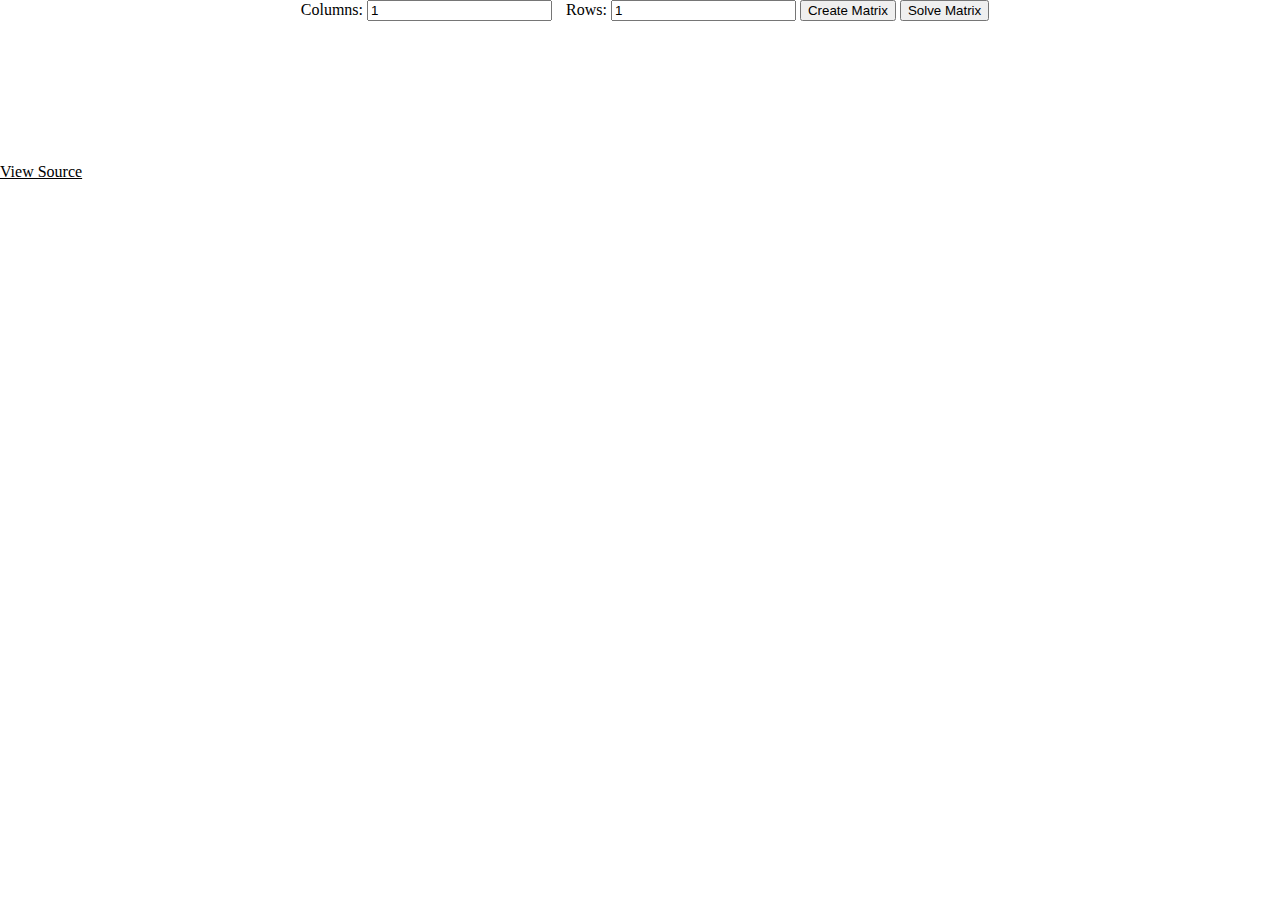
<file: index.html>
<!DOCTYPE html>
<html>
    <head>
        <link rel="stylesheet" href="style.css">
        <title>RREF Solver</title>
    </head>
    <div id="wrap" align ="center">
        <div id ="gui">
            <p class="inlineText">Columns: </p>
            <input name = "columns" id = "columns" type="text" value="1"></input>
            <p class="inlineText">Rows:</p>
            <input name = "rows" id = "rows" type="text" value="1"></input>
            <button name = 'createTableButton' id = "createTableButton" onclick="createTable(parseInt(document.getElementById('rows').value)||1,parseInt(document.getElementById('columns').value)||1)">Create Matrix</button>
            <button name = 'solve' id = 'solve' onclick ="solve()">Solve Matrix</button>
        </div>
        <table id ="matrix">
            <!--table that will be filled in by user, and generated by js-->
            <tr>
                <td><input></input></td>
            </tr>
        </table>
        <div id = "solution">
            <p>Matrix in RREF</p>
            <table id = "solutionMatrix">
            </table>
        </div>
    </div>
    <script src = rref_solver.js>
    </script>
    <div id ="footer">
        <a href ="https://github.com/ZRui98/rrefSolver">View Source</a>
    </div>
</html>
</file>
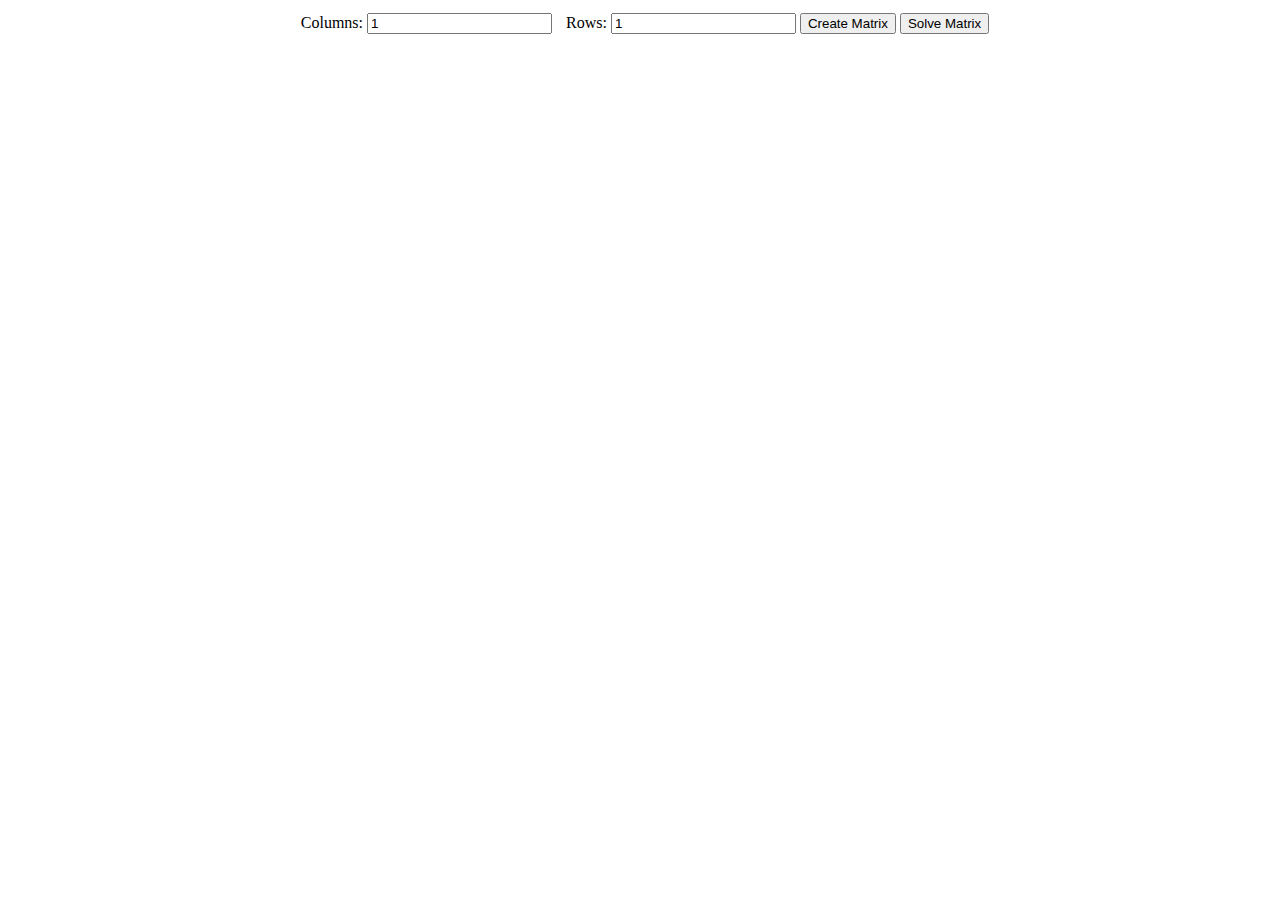
<file: rref_solver.html>
<!DOCTYPE html>
<html>
    <head>
        <style>
            #matrix {
                border: 1px solid black;
                visibility: hidden;
            }

            #gui{
                padding: 5px;
                padding-bottom: 10px;             
            }

            #solution{
                padding:10px;
                visibility: hidden;
            }

            #solutionMatrix{
                padding: 20px;
                border: 4px solid black;
                border-spacing:5px;
            }

            .inlineText{ 
                padding-left:10px;
                display: inline; 
            }

            .shrunkenInput{
                width: 60px;
            }
            
            .paddedRow{
                padding-left:20px;
                padding-right:20px;
                text-align:right;
            }


        </style>
        <title>RREF Solver</title>
    </head>
    <div align ="center">
        <div id ="gui">
            <p class="inlineText">Columns: </p>
            <input name = "columns" id = "columns" type="text" value="1"></input>
            <p class="inlineText">Rows:</p>
            <input name = "rows" id = "rows" type="text" value="1"></input>

            <button name = 'createTableButton' id = "createTableButton" onclick="createTable(parseInt(document.getElementById('rows').value)||1,parseInt(document.getElementById('columns').value)||1)">Create Matrix</button>
            <button name = 'solve' id = 'solve' onclick ="solve()">Solve Matrix</button>
        </div>
        <table id ="matrix">
            <!--table that will be filled in by user, and generated by js-->
            <tr>
                <td><input></input></td>
            </tr>
        </table>
        <div id = "solution">
            <p>Matrix in RREF</p>
            <table id = "solutionMatrix">
            </table>
        </div>
    </div>
    <script>
            //Created objects
        function coord(c,r){
            this.col=c;
            this.row=r;
        }

        function gcd(first, second){
            if(second==0)
                return first;
            return gcd(Math.abs(second),Math.abs(first%second));
        }

        function fraction(n,d){
            var r = gcd(n,d);
            this.numerator = n/r;
            this.denominator = d/r;
            this.evaluate = function(){
                return this.numerator/this.denominator;
            }
        }
           
        function add(firstFraction,secondFraction){
            var n = firstFraction.numerator*secondFraction.denominator+secondFraction.numerator*firstFraction.denominator;
            var d = firstFraction.denominator*econdFraction.denominator;
            return new fraction(n,d);
        }
        function subtract(firstFraction,secondFraction){
            var n = firstFraction.numerator*secondFraction.denominator-secondFraction.numerator*firstFraction.denominator;
            var d = firstFraction.denominator*secondFraction.denominator;
            return new fraction(n,d);
        }
        function multiply(firstFraction,secondFraction){
            var n = firstFraction.numerator*secondFraction.numerator;
            var d = firstFraction.denominator*secondFraction.denominator;
            return new fraction(n,d);
        }
        function divide(firstFraction,secondFraction){
            var n = firstFraction.numerator*secondFraction.denominator;
            var d = firstFraction.denominator*secondFraction.numerator;
            return new fraction(n,d);
        }

        function createTable(c,r){
                var tbl = document.getElementById('matrix');
                tbl.innerHTML='';
                var tbdy = document.createElement('tbody');
                for (var i = 0; i < c; i++) {
                    var tr = document.createElement('tr');
                    for (var j = 0; j < r; j++) {
                        var td = document.createElement('td');
                        var cell =document.createElement('input');
                        cell.className="shrunkenInput";
                        td.appendChild(cell);
                        tr.appendChild(td);
                    }
                    tbdy.appendChild(tr);
                }
                tbl.appendChild(tbdy);
                document.getElementById("matrix").style.visibility = "visible";
        }

        function createSolutionTable(data){
            var tbl = document.getElementById('solutionMatrix');
            tbl.innerHTML='';
                var tbdy = document.createElement('tbody');
                for (var i = 0; i < data.length; i++) {
                    var tr = document.createElement('tr');
                    for (var j = 0; j < data[i].length; j++) {
                        var td = document.createElement('td');
                        td.className="paddedRow";
                        var number =data[i][j].evaluate();
                        if(Number.isInteger(number)){
                            td.appendChild(document.createTextNode(number));
                        }else{
                            td.appendChild(document.createTextNode(data[i][j].numerator+"/"+data[i][j].denominator));
                        }
                        tr.appendChild(td);
                    }
                    tbdy.appendChild(tr);
                }
                tbl.appendChild(tbdy);
        }

        function findLeadingNonZeroCoord(startingCol,startingRow,data){
            for(var i=startingCol;i<data[0].length;i++){
                for(var j=startingRow;j<data.length;j++){
                    if(data[j][i].evaluate()!=0){
                        //x y pair
                        var leadingNonZero =new coord(i,j);
                        return leadingNonZero;
                    }
                }
            }
            return null;
        }
        function bringToREF(data){
            var currentRow=0, currentCol=0;
            while(currentRow<data.length){
                leadingNonZero = findLeadingNonZeroCoord(currentCol,currentRow,data);
                if(leadingNonZero!=null){
                    //if leadingOne is null, everything below current row is zeroes, and the system is in REF
                    var temp=data[currentRow];
                    data[currentRow]=data[leadingNonZero.row];
                    data[leadingNonZero.row]=temp;
                    //next column to check would be after leading non zero, as any before are all zeroes
                    currentCol = leadingNonZero.col;
                }else{
                    break;
                }
                //now that the leading non zero is in the highest unsolved row, we have to make it a leading one
                //simplest way to do this is divide everything in the row by the element at x = leadingNonZero.col,y = leadingNonZero.row
                var divideToOne = data[currentRow][currentCol];
                for(var i=currentCol;i<data[currentRow].length;i++){
                    data[currentRow][i]=divide(data[currentRow][i],divideToOne);
                }
                //now all numbers below the current pivot need to be reduced to zero
                for(var i=currentRow+1;i<data.length;i++){
                    if(data[i][currentCol].evaluate()!=0){
                        var multipleOfSubtraction = data[i][currentCol];
                        for(var j=currentCol;j<data[i].length;j++){
                            data[i][j]=subtract(data[i][j],multiply(data[currentRow][j],multipleOfSubtraction));
                        }   
                    }
                }
                currentRow++;
                currentCol++;
            }
        }
        function bringToRREF(data){
            currentRow = data.length-1;
            while(currentRow>0){
                for( var i=0;i<data[currentRow].length;i++){
                    //found pivot
                    if(data[currentRow][i].evaluate()==1){
                        for(var j=currentRow-1;j>=0;j--){
                            if(data[j][i].evaluate()!=0){
                                var multipleOfSubtraction = data[j][i];
                                for(var k=i;k<data[j].length;k++){
                                    data[j][k]=subtract(data[j][k],multiply(data[currentRow][k],multipleOfSubtraction));
                                }
                            }
                        }
                        break;
                    }
                }
                currentRow--;
            }
        }
        function getData(){
            var data=[];
            var tbl = document.getElementById('matrix');
            for(var i=0;i<tbl.rows.length;i++){
                var rowData =[];
                for(var j=0;j<tbl.rows[i].cells.length;j++){
                    if(tbl.rows[i].cells[j].children[0].value.includes('/')){
                        var fData = tbl.rows[i].cells[j].children[0].value.split('/')
                        rowData.push(new fraction(fData[0],fData[1]));
                    }else{
                        rowData.push(new fraction(eval(tbl.rows[i].cells[j].children[0].value)||0,1));
                    }
                }
                data.push(rowData);
            }
            return data;
        }
        function solve(){
            var data =getData();
            bringToREF(data);
            bringToRREF(data);
            createSolutionTable(data);
            document.getElementById("solution").style.visibility = "visible";
        }
    </script>
</html>
</file>
<file: style.css>
#matrix {
    border: 1px solid black;
    visibility: hidden;
}

#gui{
    padding-bottom: 15px;         
}

html, body{
    height:100%;
    margin:0;
}

.wrapper{
    margin-bottom:-5%;
    min-height:100%;
}

.footer {
  border-top: solid #000000;
  margin-left:4%;
  margin-right:4%;
  height: 5%;
  text-align: center;
}

a{
  color:black;
  display: block;
}

#solution{
    visibility: hidden;
}

#solutionMatrix{
    padding: 20px;
    border: 4px solid black;
    border-spacing:5px;
}

.inlineText{ 
    padding-left:10px;
    display: inline; 
}

.shrunkenInput{
    width: 60px;
}

.paddedRow{
    padding-left:20px;
    padding-right:20px;
    text-align:right;
}

.customButton1{

}

.customButton1:hover{
}
</file>
